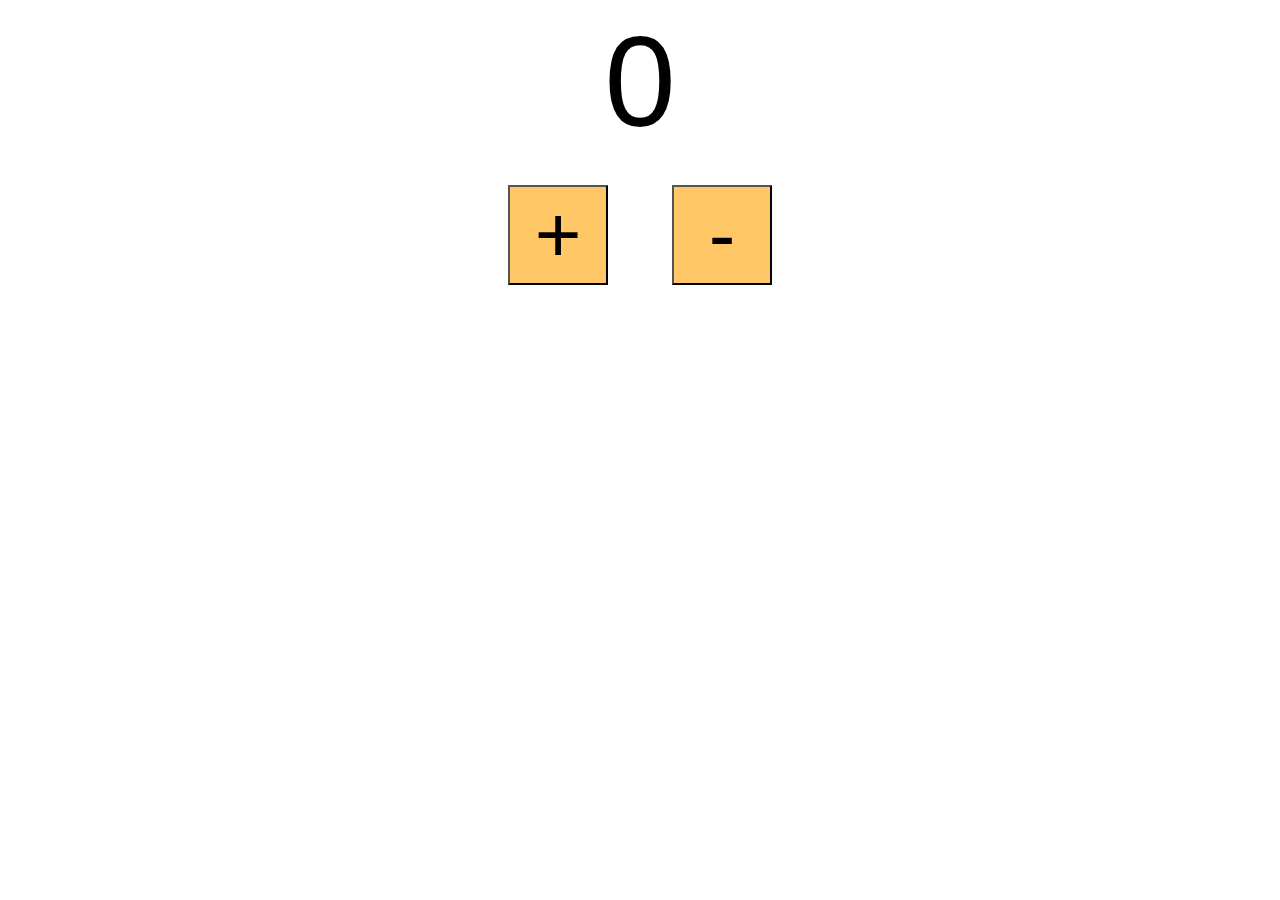
<file: Counter/index.html>
<!DOCTYPE html>
<html lang="en">
<head>
    <meta charset="UTF-8">
    <meta name="viewport" content="width=device-width, initial-scale=1.0">
    <title>My-Counter</title>
    <link rel="stylesheet" href="style.css">
</head>
<body>
    <label id="Countlabel">0</label>
    <div id="buttonsdiv">
        <button id="incbtn" class="buttons">+</button>
        <button id="decbtn" class="buttons">-</button>
    </div>
    <script src="index.js"></script>
</body>
</html>
</file>
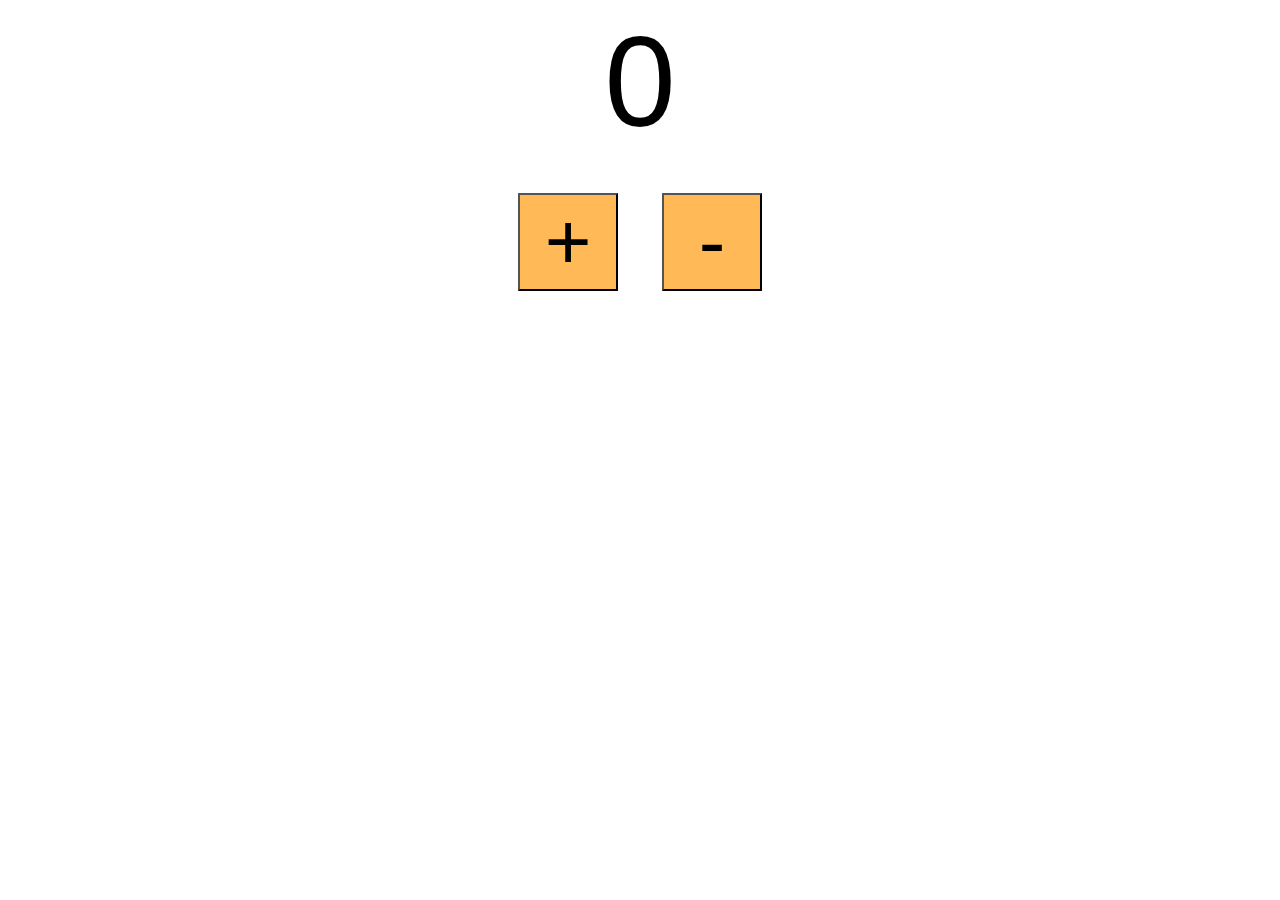
<file: Counter_prototype/index.html>
<!DOCTYPE html>
<html lang="en">
<head>
    <meta charset="UTF-8">
    <meta name="viewport" content="width=device-width, initial-scale=1.0">
    <title>Document</title>
    <link rel="stylesheet" href="style.css">
</head>
<body>
    <label id="Countlabel">0</label><br>
    <div id="button-container">
        <button id="increasebtn" class="buttons">+</button>
        <button id="decreasebtn" class="buttons">-</button>
    </div>
    <script src="index.js"></script>
</body>
</html>
</file>
<file: Counter/style.css>
#Countlabel{
    display:block;
    text-align: center;
    font-size: 8em;
    font-family:sans-serif;
}
#buttonsdiv{
    text-align: center;
}
.buttons{
    font-size: 5em;
    height: 100px;
    width: 100px;
    background-color:hsl(38, 100%, 70%);
    margin: 30px;
    transition: background-color 0.25s;
}
.buttons:hover{
    background-color:hsl(38, 100%, 60%);
}
</file>
<file: Counter_prototype/style.css>
#Countlabel{
    display:block;
    text-align: center;
    font-family: Arial, Helvetica, sans-serif;
    font-size: 8em;
}
#button-container{
    text-align:center;
}
.buttons{
    display:inline-block;
    height: auto;
    width: 100px;
    font-size: 5em;
    margin: 20px;
    background-color:hsl(35, 100%, 67%);
    cursor: pointer;
    transition: background-color 0.25s;
}
.buttons:hover{
    background-color: hsl(35, 99%, 60%);
}
</file>
